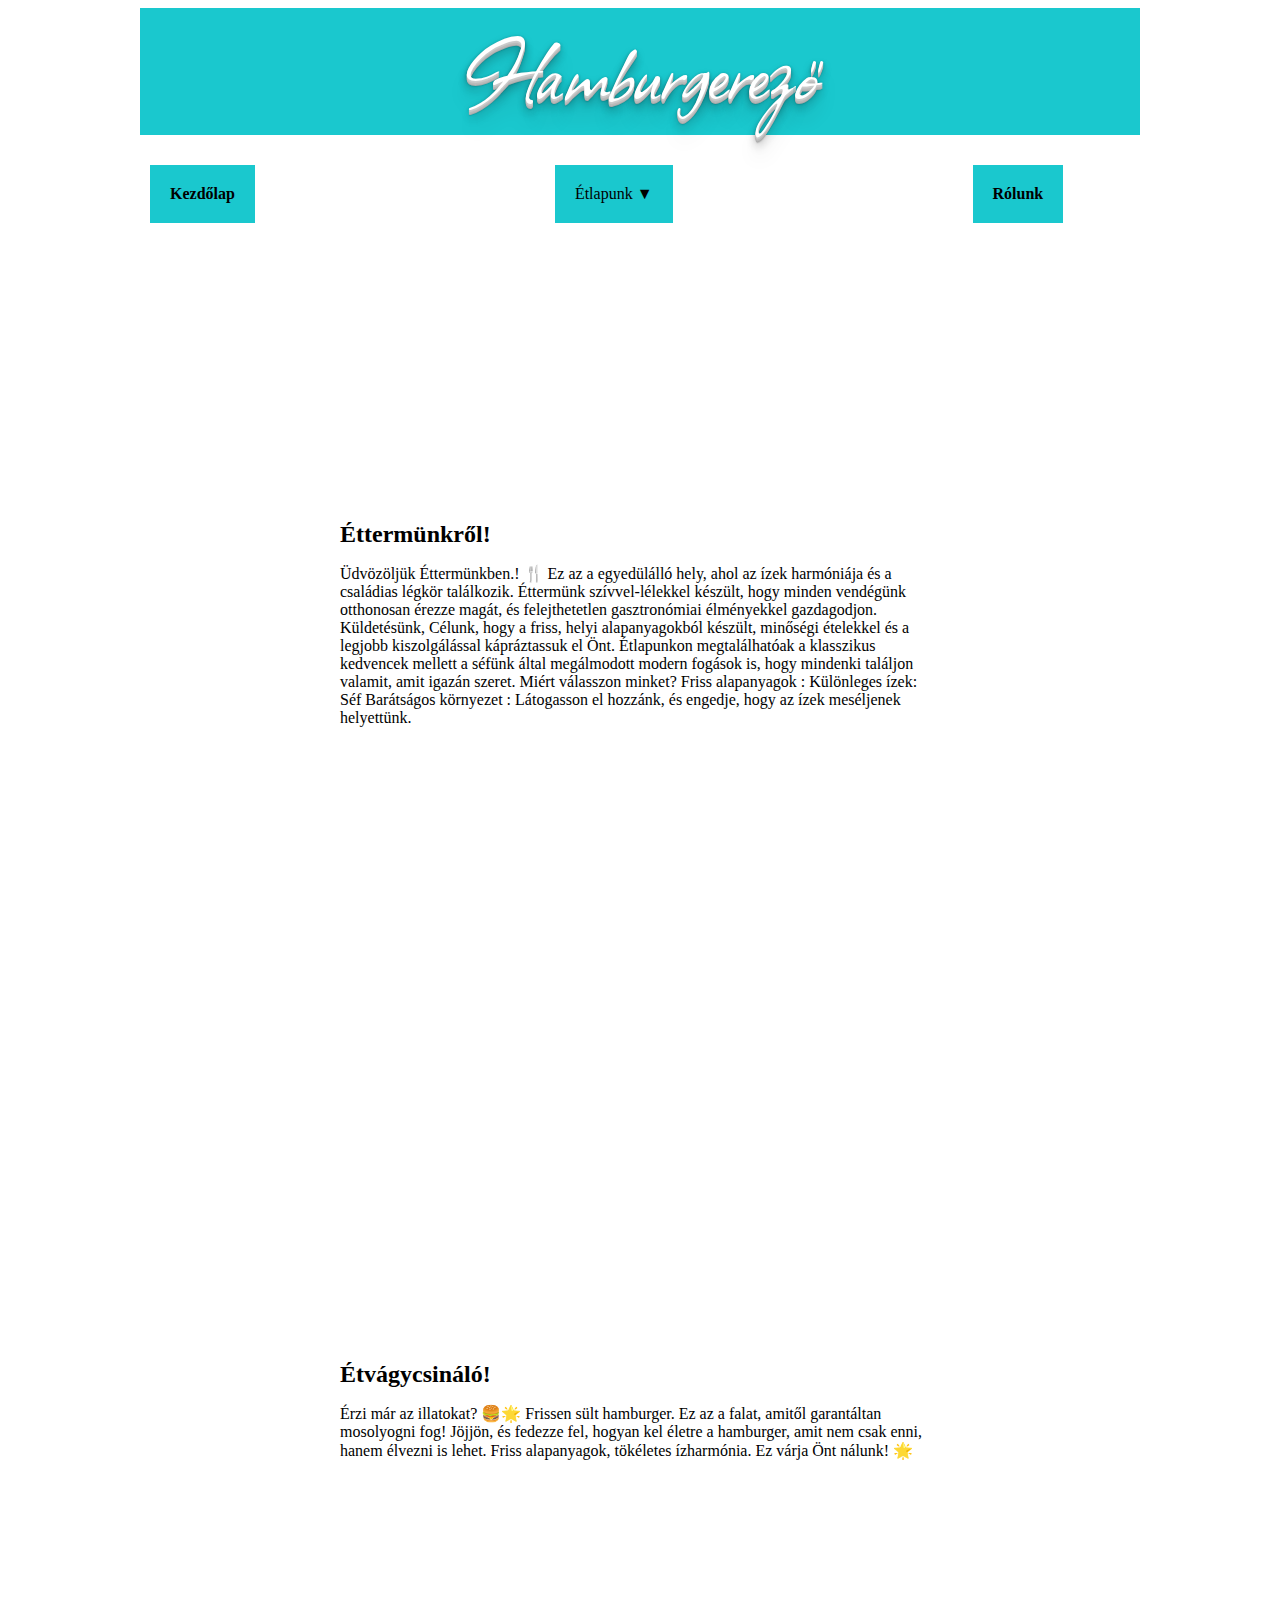
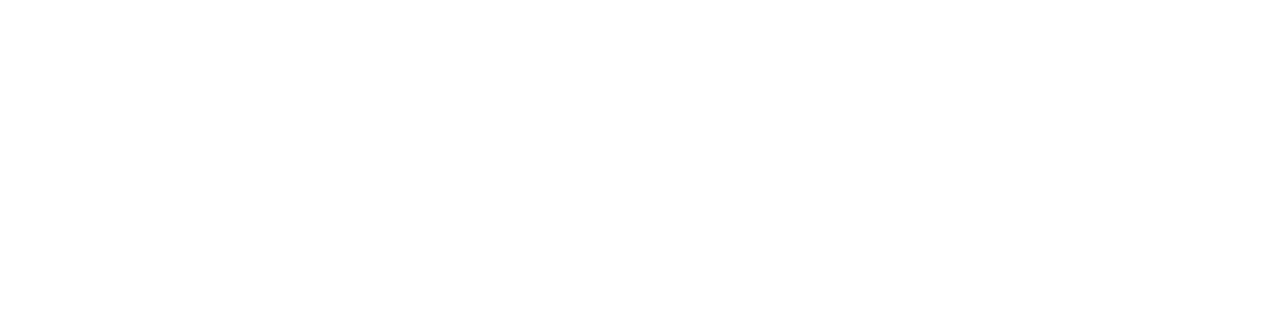
<file: index.html>
<!DOCTYPE html>
<html lang="en">
<head>
    <meta charset="UTF-8">
    <meta http-equiv="X-UA-Compatible" content="IE=edge">
    <meta name="viewport" content="width=device-width, initial-scale=1.0">
    <link rel="stylesheet" href="menu.css">
    <link rel="stylesheet" href="https://fonts.googleapis.com/css?family=Sofia">
    <link href='https://fonts.googleapis.com/css?family=Allison' rel='stylesheet'>
    <title>Menü</title>
</head>
<body>
    <div class="main">
        <div class="banner"> 
            Hamburgerező 
        </div>
        <nav>
            <ul>
                <li class="igazito"><a href="#">Kezdőlap</a></li>
                <li class="igazito">Étlapunk ▼
                    <ul>
                        <li><a href="sites/almenu1.html">Burgerek</a></li>
                        <li><a href="sites/almenu2.html">Italok</a></li>
                        <li><a href="sites/almenu3.html">Köretek</a></li>
                    </ul>
                </li>
                <li><a href="menu-3.html">Rólunk</a></li>
            </ul>
            <div class="lezaro"></div>
        </nav>
        <div class="content">
            <div class="box">
                <div class="header-image"></div>
                <div class="box-content"></div>
                
                <h2>Éttermünkről!</h2>
                 <div> <p>  Üdvözöljük Éttermünkben.! 🍴
                Ez az a egyedülálló hely, ahol az ízek harmóniája és a családias légkör találkozik. Éttermünk szívvel-lélekkel készült, hogy minden vendégünk otthonosan érezze magát, és felejthetetlen gasztronómiai élményekkel gazdagodjon.
                
                Küldetésünk,
                Célunk, hogy a friss, helyi alapanyagokból készült, minőségi ételekkel és a legjobb kiszolgálással kápráztassuk el Önt. Étlapunkon megtalálhatóak a klasszikus kedvencek mellett a séfünk által megálmodott modern fogások is, hogy mindenki találjon valamit, amit igazán 
                szeret.
                
                Miért válasszon minket?
                Friss alapanyagok : 
                Különleges ízek: Séf
                Barátságos környezet : 
                Látogasson el hozzánk, és engedje, hogy az ízek meséljenek helyettünk. </p> </div>
                </div>
                
        </div>
    </div>

    <div class="content">
        <div class="box">
            <div class="header-image2"></div>
            <div class="box-content"></div>
            
            <h2>Étvágycsináló!</h2>
             <div> <p> Érzi már az illatokat? 🍔🌟
                Frissen sült hamburger.
                
                Ez az a falat, amitől garantáltan mosolyogni fog! Jöjjön, és fedezze fel, hogyan kel életre a hamburger, amit nem csak enni, hanem élvezni is lehet.
                
                Friss alapanyagok, tökéletes ízharmónia. Ez várja Önt nálunk! 🌟</p> </div>
            </div>




</body>
</html>


<style>

.p{
    padding: 20px;
}

</style>
</file>
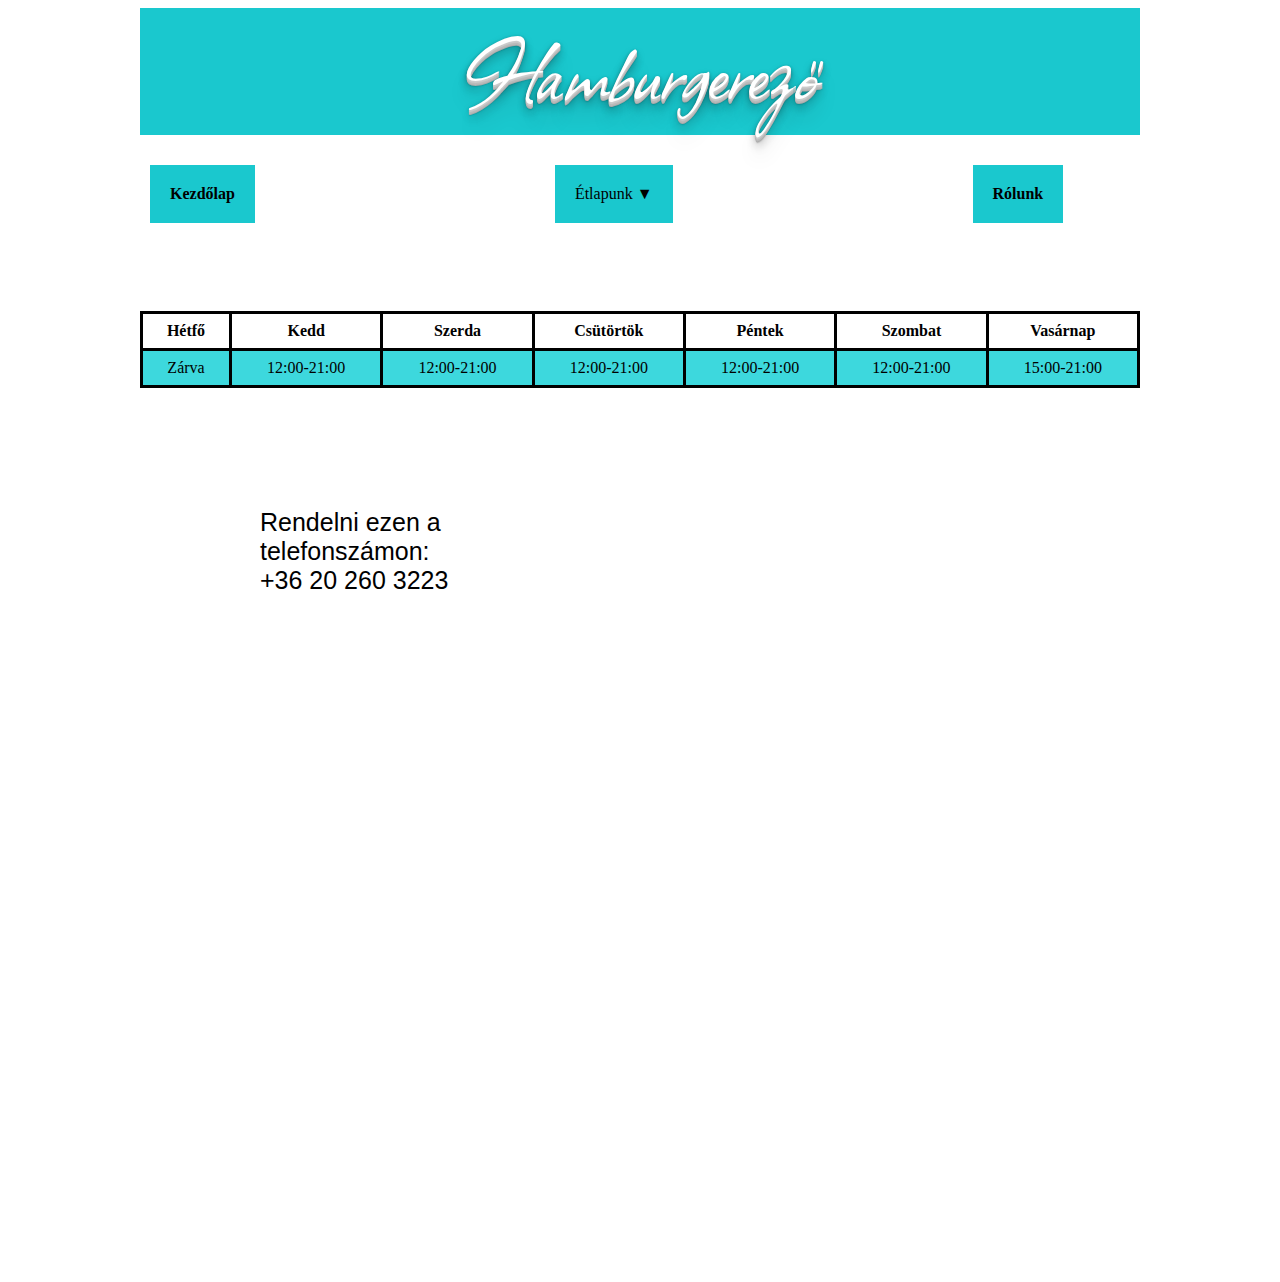
<file: menu-3.html>
<!DOCTYPE html>
<html lang="en">
<head>
    <meta charset="UTF-8">
    <meta http-equiv="X-UA-Compatible" content="IE=edge">
    <meta name="viewport" content="width=device-width, initial-scale=1.0">
    <link rel="stylesheet" href="menu.css">
    <link rel="stylesheet" href="https://fonts.googleapis.com/css?family=Sofia">
    <link href='https://fonts.googleapis.com/css?family=Allison' rel='stylesheet'>
    <title>Menü</title>
</head>
<body>
    <div class="main">
        <div class="banner">
           Hamburgerező
        </div>
        <nav>
            <ul>
                <li class="igazito"><a href="index.html">Kezdőlap</a></li>
                <li class="igazito">Étlapunk ▼
                    <ul>
                        <li><a href="sites/almenu1.html">Burgerek</a></li>
                        <li><a href="sites/almenu2.html">Italok</a></li>
                        <li><a href="sites/almenu3.html">Köretek</a></li>
                    </ul>
                </li>
                <li><a href="#">Rólunk</a></li>
            </ul>
            <div class="lezaro"></div>
        </nav>
        <div class="content">
            
<h3 style="color: white;">Nyitva tartás: </h3>
<table border="2">
    <tr align="center" style="background-color: white;">
        <th>Hétfő</th>
        <th>Kedd</th>
        <th>Szerda</th>
        <th>Csütörtök</th>
        <th>Péntek</th>
        <th>Szombat</th>
        <th>Vasárnap</th>
    </tr>
    <tr align="center" style="background-color: rgb(61, 216, 221);">
        <td>Zárva</td>
        <td>12:00-21:00</td>
        <td>12:00-21:00</td>
        <td>12:00-21:00</td>
        <td>12:00-21:00</td>
        <td>12:00-21:00</td>
        <td>15:00-21:00</td>
    </tr>
</table>
<div><p class="telo">Rendelni ezen a telefonszámon:<br>+36 20 260 3223</p></div>


<p class="terkep"><iframe src="https://www.google.com/maps/embed?pb=!1m18!1m12!1m3!1d3807.7429051497465!2d19.0897082498353!3d47.55843238945141!2m3!1f0!2f0!3f0!3m2!1i1024!2i768!4f13.1!3m3!1m2!1s0x4741db2bba4a57ed%3A0x51e38a1bef6a1176!2sThe%20Burger%20Project%20%C3%9Ajpest!5e0!3m2!1shu!2shu!4v1733672126924!5m2!1shu!2shu" width="600" height="600" style="border:0;" allowfullscreen="" loading="lazy" referrerpolicy="no-referrer-when-downgrade"></iframe></p>

        </div>
    </div>
    <head>
    
   
        <meta charset="UTF-8">
            
           
        <meta name="viewport" content="width=device-width, initial-scale=1.0">
            
            
          
        <style>
               
        
                table {
                    width: 100%;
                    border-collapse: collapse;
                }
                table, th, td {
                    border: 3px solid black;
                }
                th, td {
                    padding: 8px;
                    text-align: center;
                }

                img{
        float: left;
    
    }

    h3{
        font-size: 28px;
        
    }

    .p{
     margin: 80px;
    height: 200px;
   
    }
        
            </style>
        </head>
        <body>



</body>
</html>
</file>
<file: menu.css>
body{
    background-color: rgb(255, 255, 255);
background-image: url(https://szifon.com/wp-content/uploads/2017/07/a6dcf7f2afc38e4c1e7be721bdea63891d13499d_15-paper.jpg);
max-width: 2048px;
background-repeat: no-repeat;
background-attachment: fixed;
background-size: cover;
}
/*.main,.banner,nav,.content{
    border: 2px solid;
    padding:15px;
}*/
.main{
    margin: 0 auto;
    width: 1000px;
}
.banner,nav,.content{
    
    margin-bottom: 20px;
}
.main{
    border-color: black;
}
nav{
    border-color: rgb(236, 41, 41);
}
.banner{
    border-color: rgb(20, 225, 40);
    
    
}
.content{
    border-color: rgb(49, 26, 223);
    height: 800px;
}
nav ul{
    list-style-type: none;
    padding:10px;
    margin: 0;
    display: block;
}
nav li{
    float: left;
    margin-right: 10px;
    background-color:  rgb(26, 200, 206);
    padding: 20px;

}
nav a{
    text-decoration: none;
    color: black;
    font-weight: bold;
}
.lezaro{
    clear: both;
}
.igazito{
    margin-right: 300px;;
    
}
nav li:hover{
    background-color: rgba(6, 70, 41, 0.919);
    border-radius:15px;
}
nav a:hover{
    color:white;
}
nav ul ul{
    display: none;
    position: absolute;
}
nav ul ul li{
    float: none;
}
nav li:hover ul{
    display:block;
}



.banner{
    font-family: 'Allison';
    background-color: rgb(26, 200, 206);
    color:white;
    text-align: center;
    font-size: 100px;
    text-shadow: 0 1px 0 #ccc, 
               0 2px 0 #c9c9c9,
               0 3px 0 #bbb,
               0 4px 0 #b9b9b9,
               0 5px 0 #aaa,
               0 6px 1px rgba(0,0,0,.1),
               0 1px 3px rgba(0,0,0,.3),
               0 3px 5px rgba(0,0,0,.2),
               0 5px 10px rgba(0,0,0,.25),
               0 10px 10px rgba(0,0,0,.2),
               0 20px 20px rgba(0,0,0,.15);
               0 30px 20px rgba(0,0,0,.1);
       
}   



.terkep{
    margin-left: 180px;
}


.tr{
    margin-left: 40px;
}

.box{
background-color: white;
width: 90%;
margin: 40px auto;
max-width: 600px;
padding: 18px;

}

.header-image{
    background-image: url(https://images.squarespace-cdn.com/content/v1/5f5a576d6deec24c3172c98e/e6d20cba-09ca-42fe-8b58-688692bbf725/Community+Food+Email+Header+%281%29.png);
    height: 200px;
}

.box-content{
padding: 20px;
width: 90%;
}

.dolgok{
    padding: 100px;
    
    background-color: white;

    font-size: 25px;
    
    margin: 170px;
    float: left;
    
}

.box h2{
    margin: 0;
}

.div{
    background-color: white;
    padding: 20px;
box-sizing: border-box;
   margin: 20px;
   
}

.header-image2{
    height: 200px;
    background-image: url(https://www.shutterstock.com/image-vector/vector-hand-drawn-burger-french-600nw-2452453249.jpg)
}


.telo{
    background-color: white;
    margin: 100px;
    height: 50px;
    padding: 20px;
    font-size: 25px;
    width: 350px;
    font-family: 'Franklin Gothic Medium', 'Arial Narrow', Arial, sans-serif;
}
</file>
